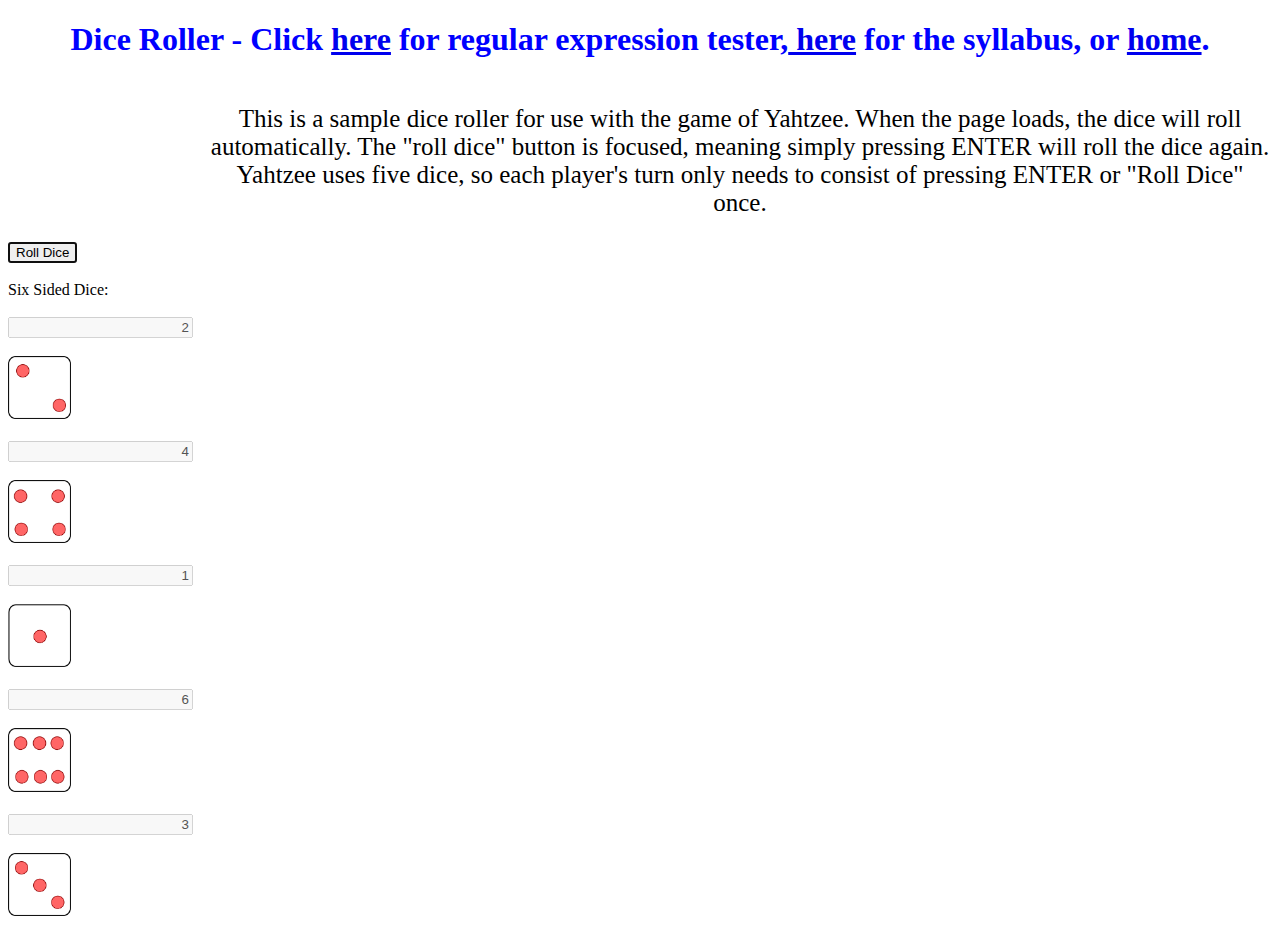
<file: index.html>
<!doctype html>
<html lang="en">
<!--
    Author:  Tony Rispoli
    Class:   Software Engineering
    Description: Tony's five Dice Roller application for Yahtzee.
-->
    <head>
        <meta charset="UTF-8">
        <title>Dice Roller</title>
        <link rel="stylesheet" href="dice.css">
        <script src="dice.js"></script>
    </head>

    <!-- Rolls the dice on loading page-->
    <body onload="RollSixSidedDice()">

        <h1>Dice Roller - Click <a href="https://regexp-tr.azurewebsites.net/">here</a>
            for regular expression tester,<a href="https://syllabus-tr.azurewebsites.net/">
            here</a> for the syllabus, or 
            <a href="https://assignment-portfolio-tr.azurewebsites.net/">home</a>.</h1>

        <p style="float:inline-end;text-align:center;margin-left:200px;">This is a sample dice
             roller for use with the game of Yahtzee. When the page loads, the dice will roll 
             automatically. The "roll dice" button is focused, meaning simply pressing ENTER
            will roll the dice again. Yahtzee uses five dice, so each player's turn only
            needs to consist of pressing ENTER or "Roll Dice" once. </p>

            <!-- Focuses the button so enter can be pressed to run-->
        <button type="button" autofocus onclick="RollSixSidedDice()">Roll Dice</button><br><br>

        <!-- Dice variables-->
        Six Sided Dice: <br></br> <input id="dice1" disabled><br></br><img class="img1"
         src="dice-6.png">
        <br></br><input id="dice2" disabled><br></br><img class="img2" src="dice-6.png">
        <br></br><input id="dice3" disabled><br></br><img class="img3" src="dice-6.png">
        <br></br><input id="dice4" disabled><br></br><img class="img4" src="dice-6.png">
        <br></br><input id="dice5" disabled><br></br><img class="img5" src="dice-6.png">

    </body>
</html>
</file>
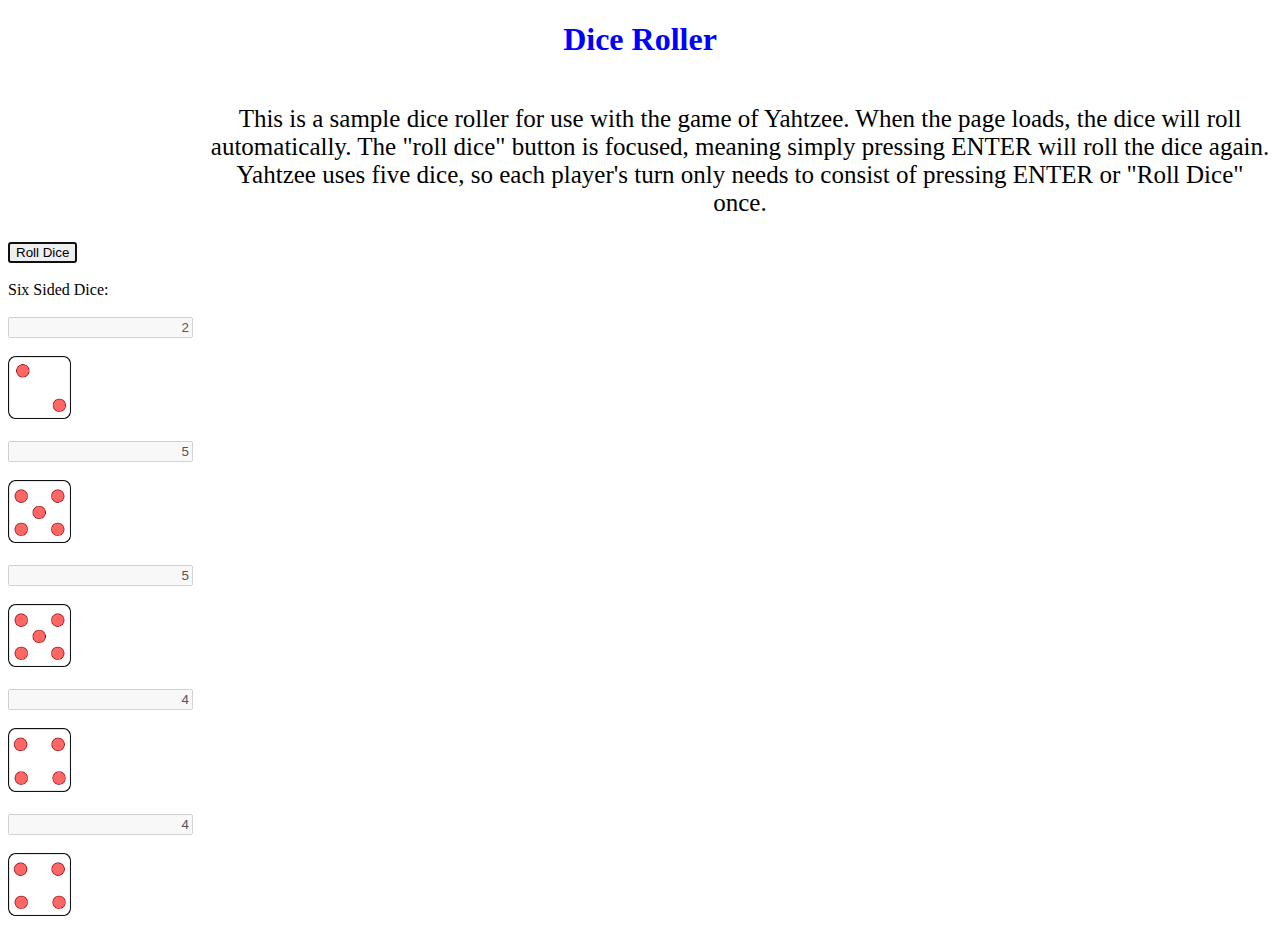
<file: dice.html>
<!doctype html>
<html lang="en">
<!--
    Author:  Tony Rispoli
    Class:   Software Engineering
    Description: Tony's five Dice Roller application for Yahtzee.
-->
    <head>
        <meta charset="UTF-8">
        <title>Dice Roller</title>
        <link rel="stylesheet" href="dice.css">
        <script src="dice.js"></script>
    </head>

    <!-- Rolls the dice on loading page-->
    <body onload="RollSixSidedDice()">

        <h1>Dice Roller</h1>

        <p style="float:inline-end;text-align:center;margin-left:200px;">This is a sample dice
             roller for use with the game of Yahtzee. When the page loads, the dice will roll 
             automatically. The "roll dice" button is focused, meaning simply pressing ENTER
            will roll the dice again. Yahtzee uses five dice, so each player's turn only
            needs to consist of pressing ENTER or "Roll Dice" once. </p>

            <!-- Focuses the button so enter can be pressed to run-->
        <button type="button" autofocus onclick="RollSixSidedDice()">Roll Dice</button><br><br>

        <!-- Dice variables-->
        Six Sided Dice: <br></br> <input id="dice1" disabled><br></br><img class="img1"
         src="dice-6.png">
        <br></br><input id="dice2" disabled><br></br><img class="img2" src="dice-6.png">
        <br></br><input id="dice3" disabled><br></br><img class="img3" src="dice-6.png">
        <br></br><input id="dice4" disabled><br></br><img class="img4" src="dice-6.png">
        <br></br><input id="dice5" disabled><br></br><img class="img5" src="dice-6.png">

    </body>
</html>
</file>
<file: dice.css>
input { text-align:right; }

img {
    width: 5%;
}

h1 {
    color: blue;
    text-align: center;
}

p {
    font-size: 25px;
}
</file>
